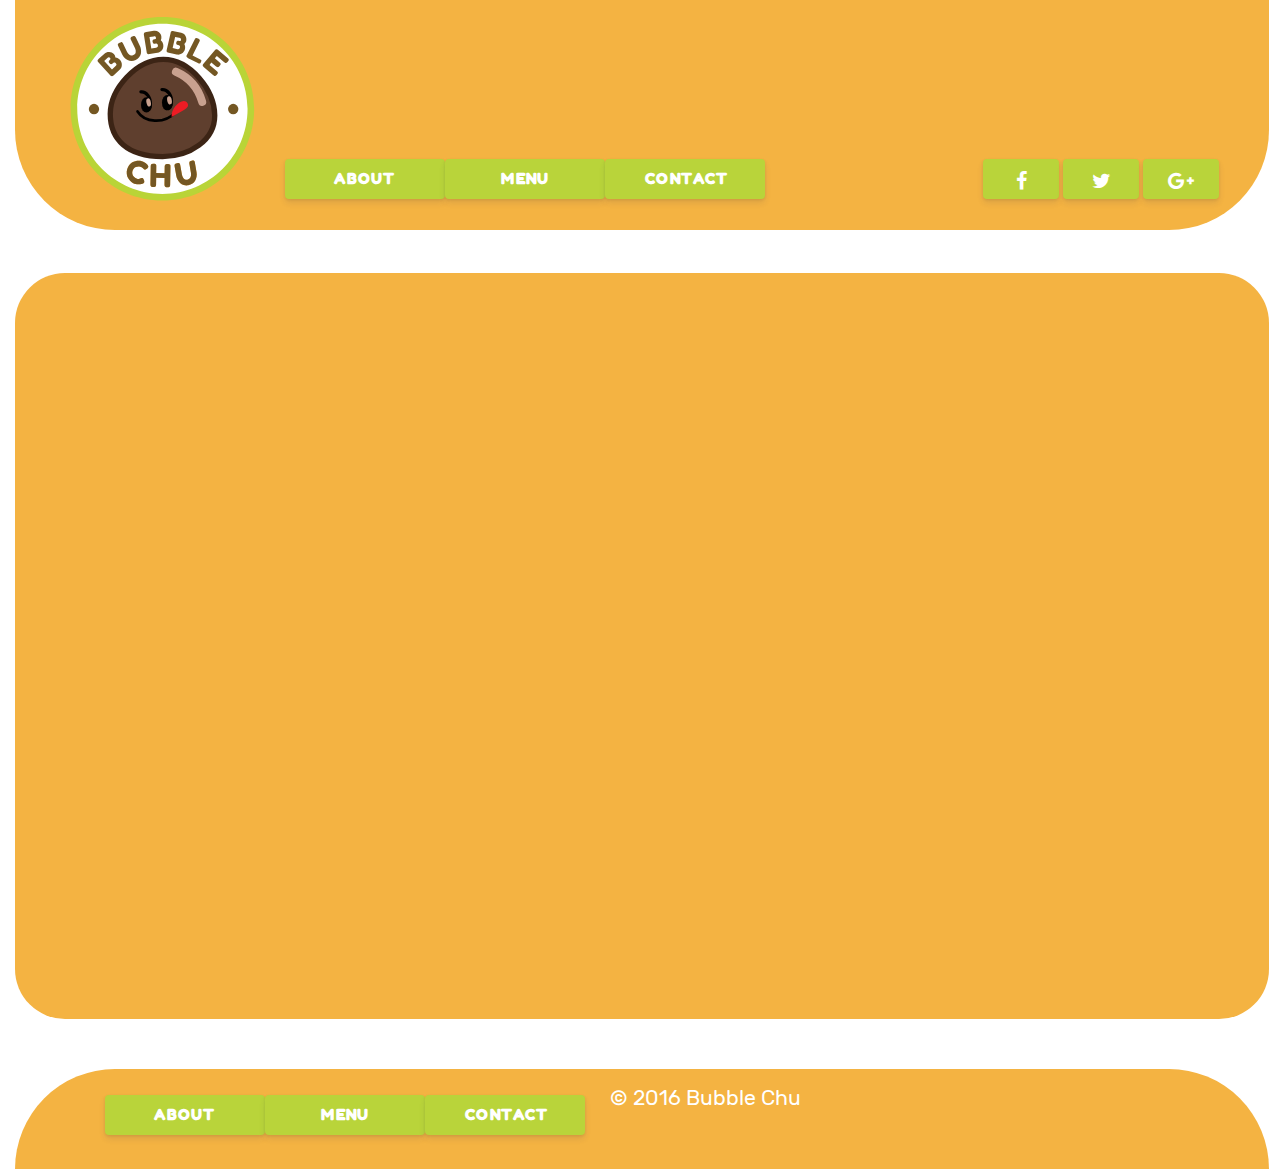
<file: index.html>
<!DOCTYPE html>
<html>
  <head>
    <title>BubbleChu</title>
      <link rel="stylesheet" type="text/css" href="website.css" media="screen">
      <link rel="stylesheet" href="https://maxcdn.bootstrapcdn.com/font-awesome/4.6.2/css/font-awesome.min.css">
  </head>
<body>
  <!--- HEADER---->
  <header>
    <nav class="row">
      <div class="container orange1">
        <!---TO DO: Put links-->
        <a href="index.html"><img id="logo" src="./Image/Logo/Logo-Border-Text-Small.svg"></a>
        <ul id="navbar">
          <li id="about"><a href="About.html" class="button">about</a>
          </li>
          <li><a href="Menu.html" class="button">Menu</a></li>
          <li><a href="Contact.html" class="button">Contact</a></li>
          <li>
            <div class="socialmedia">
              <a href="https://www.facebook.com/Bubble-Chu-132610823892181/?fref=ts" target="_blank"><span>Facebook</span></a>
              <a href="https://twitter.com/bubblechuchuchu" target="_blank"><span>Twitter</span></a>
              <a href="https://plus.google.com/u/0/103594949150516447824?hl=en-GB" target="_blank"><span>Google+</span></a>
            </div>
          </li>
        </ul>
      </div>
    </nav>
  </header>
<!---CONTENT------------------------------------------------->
<!---ACCORDION---------------------->
<div class="content-container orange2">
<div class="accordion">
<ul>
  <li>
    <div>
      <a href="Menu.html">
        <h2>Coffee Flavour</h2>
        <p>Lorem ipsum</p>
      </a>
    </div>
  </li>
  <li>
    <div>
      <a href="Menu.html">
        <h2>Green Tea</h2>
        <p>Lorem ipsum</p>
      </a>
    </div>
  </li>
  <li>
    <div>
      <a href="Menu.html">
        <h2>Mango</h2>
        <p>Lorem ipsum</p>
      </a>
    </div>
  </li>
  <li>
    <div>
      <a href="Menu.html">
        <h2>Watermelon</h2>
        <p>Lorem ipsum</p>
      </a>
    </div>
  </li>
  <li>
    <div>
      <a href="Menu.html">
        <h2>Milk Tea</h2>
        <p>Lorem ipsum</p>
      </a>
    </div>
  </li>
  <li>
    <div>
      <a href="Menu.html">
        <h2>Almond</h2>
        <p>Lorem ipsum</p>
      </a>
    </div>
  </li>
</ul>
</div>
<div class="homepage-video-container">
  <iframe class="homepage-video" src="https://www.youtube.com/embed/KjeRCVbLht8" frameborder="0" allowfullscreen></iframe>
</div>
</div>
<footer class="footer orange3">
  <div class="footer-content">
    <ul class="footer-content-menu">
      <li><a href="About.html" class="button">About</a></li>
      <li><a href="Menu.html" class="button">Menu</a></li>
      <li><a href="Contact.html" class="button">Contact</a></li>
      <li class="body">&copy; 2016 Bubble Chu</li>
    </ul>
  </div>
</footer>
</body>
</html>
</file>
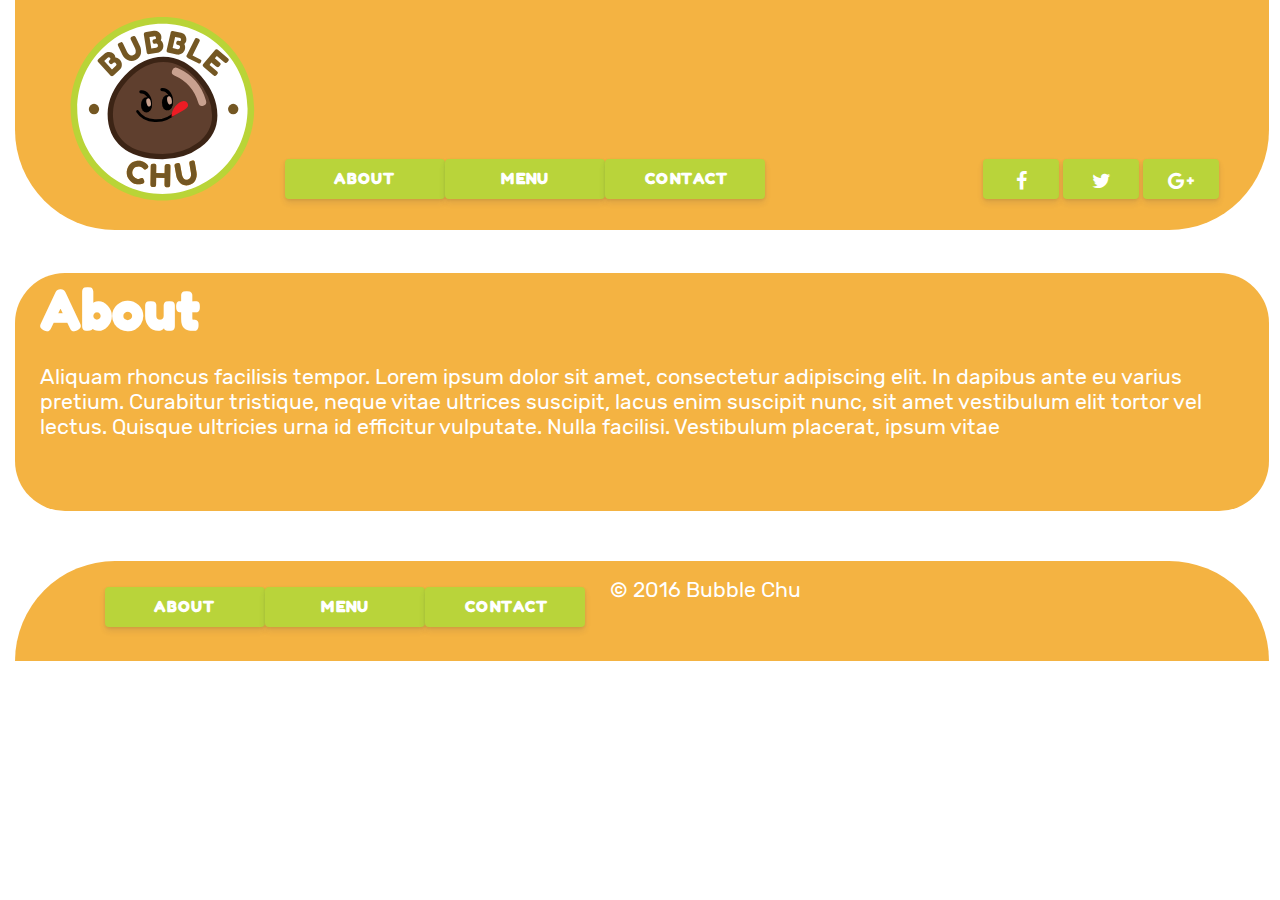
<file: About.html>
<!DOCTYPE html>
<html>
  <head>
    <title>BubbleChu</title>
      <link rel="stylesheet" type="text/css" href="website.css" media="screen">
      <link rel="stylesheet" href="https://maxcdn.bootstrapcdn.com/font-awesome/4.6.2/css/font-awesome.min.css">
  </head>
<body>
  <!--- HEADER---->
  <header>
    <nav class="row">
      <div class="container orange1">
        <!---TO DO: Put links-->
        <a href="index.html"><img id="logo" src="./Image/Logo/Logo-Border-Text-Small.svg"></a>
        <ul id="navbar">
          <li id="about"><a href="About.html" class="button">about</a>
          </li>
          <li><a href="Menu.html" class="button">Menu</a></li>
          <li><a href="Contact.html" class="button">Contact</a></li>
          <li>
            <div class="socialmedia">
              <a href="https://www.facebook.com/Bubble-Chu-132610823892181/?fref=ts" target="_blank"><span>Facebook</span></a>
              <a href="https://twitter.com/bubblechuchuchu" target="_blank"><span>Twitter</span></a>
              <a href="https://plus.google.com/u/0/103594949150516447824?hl=en-GB" target="_blank"><span>Google+</span></a>
            </div>
          </li>
        </ul>
      </div>
    </nav>
  </header>
<!---CONTENT------------------------------------------------------------------------>
<!---MenuPageContent--------------------------------------------->
<div class="content-container orange2">
  <h1 class="header">About</h1>
  <div class="body">
    <p>
      Aliquam rhoncus facilisis tempor. Lorem ipsum dolor sit amet, consectetur adipiscing elit. In dapibus ante eu varius pretium. Curabitur tristique, neque vitae ultrices suscipit, lacus enim suscipit nunc, sit amet vestibulum elit tortor vel lectus. Quisque ultricies urna id efficitur vulputate. Nulla facilisi. Vestibulum placerat, ipsum vitae

    </p>
    <br/>
    <br/>
  </div>
</div>
<!---FOOTER------------------------------------------------->
<footer class="footer orange3">
  <div class="footer-content">
    <ul class="footer-content-menu">
      <li><a href="About.html" class="button">About</a></li>
      <li><a href="Menu.html" class="button">Menu</a></li>
      <li><a href="Contact.html" class="button">Contact</a></li>
      <li class="body">&copy; 2016 Bubble Chu</li>
    </ul>
  </div>
</footer>
</body>
</html>
</file>
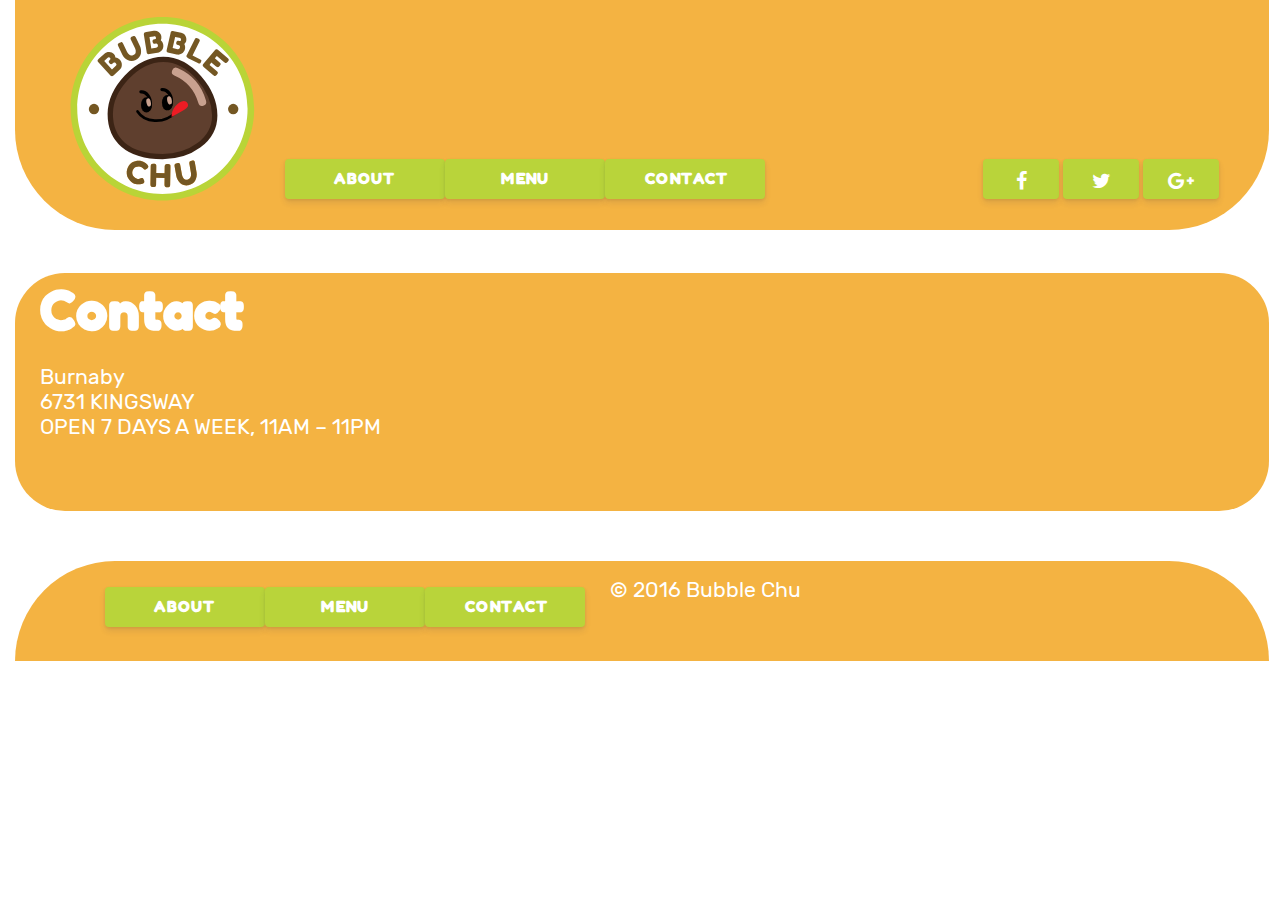
<file: Contact.html>
<!DOCTYPE html>
<html>
  <head>
    <title>BubbleChu</title>
      <link rel="stylesheet" type="text/css" href="website.css" media="screen">
      <link rel="stylesheet" href="https://maxcdn.bootstrapcdn.com/font-awesome/4.6.2/css/font-awesome.min.css">
  </head>
<body>
  <!--- HEADER---->
  <header>
    <nav class="row">
      <div class="container orange1">
        <!---TO DO: Put links-->
        <a href="index.html"><img id="logo" src="./Image/Logo/Logo-Border-Text-Small.svg"></a>
        <ul id="navbar">
          <li id="about"><a href="" class="button">about</a>
          </li>
          <li><a href="Menu.html" class="button">Menu</a></li>
          <li><a href="Contact.html" class="button">Contact</a></li>
          <li>
            <div class="socialmedia">
              <a href="https://www.facebook.com/Bubble-Chu-132610823892181/?fref=ts" target="_blank"><span>Facebook</span></a>
              <a href="https://twitter.com/bubblechuchuchu" target="_blank"><span>Twitter</span></a>
              <a href="https://plus.google.com/u/0/103594949150516447824?hl=en-GB" target="_blank"><span>Google+</span></a>
            </div>
          </li>
        </ul>
      </div>
    </nav>
  </header>
<!---CONTENT------------------------------------------------------------------------>
<!---MenuPageContent--------------------------------------------->
<div class="content-container orange2">
  <h1 class="header">Contact</h1>
  <div class="body">
    <p>
      Burnaby<br />
      6731 KINGSWAY<br />
      OPEN 7 DAYS A WEEK, 11AM – 11PM
    </p>
    <br/>
    <br/>
  </div>
</div>
<!---FOOTER------------------------------------------------->
<footer class="footer orange3">
  <div class="footer-content">
    <ul class="footer-content-menu">
      <li><a href="About.html" class="button">About</a></li>
      <li><a href="Menu.html" class="button">Menu</a></li>
      <li><a href="Contact.html" class="button">Contact</a></li>
      <li class="body">&copy; 2016 Bubble Chu</li>
    </ul>
  </div>
</footer>
</body>
</html>
</file>
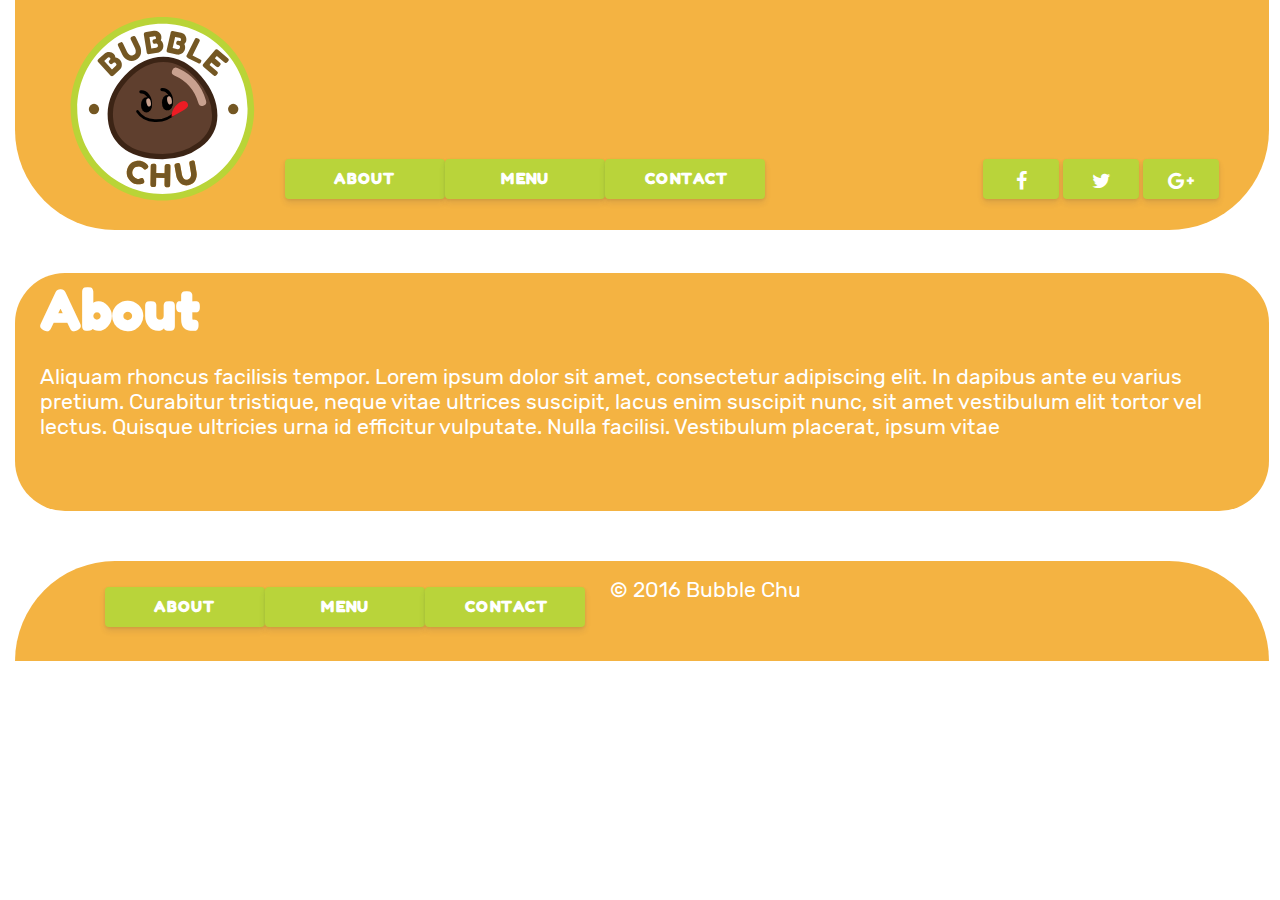
<file: Contact.html.html>
<!DOCTYPE html>
<html>
  <head>
    <title>BubbleChu</title>
      <link rel="stylesheet" type="text/css" href="website.css" media="screen">
      <link rel="stylesheet" href="https://maxcdn.bootstrapcdn.com/font-awesome/4.6.2/css/font-awesome.min.css">
  </head>
<body>
  <!--- HEADER---->
  <header>
    <nav class="row">
      <div class="container orange1">
        <!---TO DO: Put links-->
        <a href=""><img id="logo" src="./Image/Logo/Logo-Border-Text-Small.svg"></a>
        <ul id="navbar">
          <li id="about"><a href="" class="button">about</a>
          </li>
          <li><a href="" class="button">Menu</a></li>
          <li><a href="" class="button">Contact</a></li>
          <li>
            <div class="socialmedia">
              <a href="https://www.facebook.com/Bubble-Chu-132610823892181/?fref=ts" target="_blank"><span>Facebook</span></a>
              <a href="https://twitter.com/bubblechuchuchu" target="_blank"><span>Twitter</span></a>
              <a href="https://plus.google.com/u/0/103594949150516447824?hl=en-GB" target="_blank"><span>Google+</span></a>
            </div>
          </li>
        </ul>
      </div>
    </nav>
  </header>
<!---CONTENT------------------------------------------------------------------------>
<!---MenuPageContent--------------------------------------------->
<div class="content-container orange2">
  <h1 class="header">About</h1>
  <div class="body">
    <p>
      Aliquam rhoncus facilisis tempor. Lorem ipsum dolor sit amet, consectetur adipiscing elit. In dapibus ante eu varius pretium. Curabitur tristique, neque vitae ultrices suscipit, lacus enim suscipit nunc, sit amet vestibulum elit tortor vel lectus. Quisque ultricies urna id efficitur vulputate. Nulla facilisi. Vestibulum placerat, ipsum vitae

    </p>
    <br/>
    <br/>
  </div>
</div>
<!---FOOTER------------------------------------------------->
<footer class="footer orange3">
  <div class="footer-content">
    <ul class="footer-content-menu">
      <li><a href="" class="button">About</a></li>
      <li><a href="" class="button">Menu</a></li>
      <li><a href="" class="button">Contact</a></li>
      <li class="body">&copy; 2016 Bubble Chu</li>
    </ul>
  </div>
</footer>
</body>
</html>
</file>
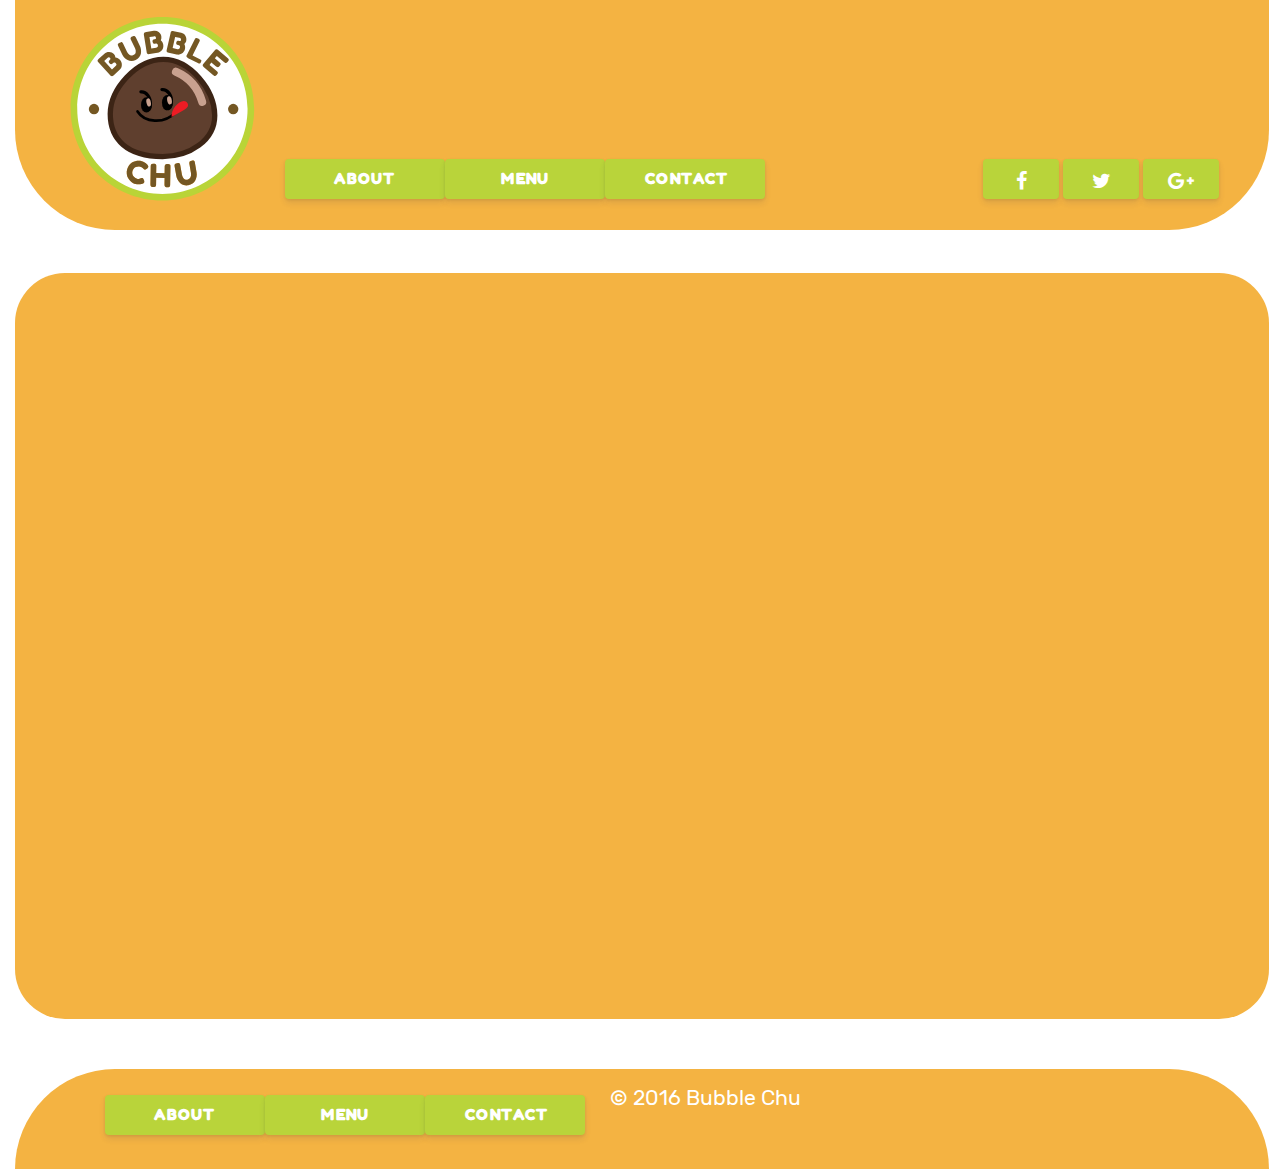
<file: Home.html>
<!DOCTYPE html>
<html>
  <head>
    <title>BubbleChu</title>
      <link rel="stylesheet" type="text/css" href="website.css" media="screen">
      <link rel="stylesheet" href="https://maxcdn.bootstrapcdn.com/font-awesome/4.6.2/css/font-awesome.min.css">
  </head>
<body>
  <!--- HEADER---->
  <header>
    <nav class="row">
      <div class="container orange1">
        <!---TO DO: Put links-->
        <a href=""><img id="logo" src="./Image/Logo/Logo-Border-Text-Small.svg"></a>
        <ul id="navbar">
          <li id="about"><a href="" class="button">about</a>
          </li>
          <li><a href="" class="button">Menu</a></li>
          <li><a href="" class="button">Contact</a></li>
          <li>
            <div class="socialmedia">
              <a href="https://www.facebook.com/Bubble-Chu-132610823892181/?fref=ts" target="_blank"><span>Facebook</span></a>
              <a href="https://twitter.com/bubblechuchuchu" target="_blank"><span>Twitter</span></a>
              <a href="https://plus.google.com/u/0/103594949150516447824?hl=en-GB" target="_blank"><span>Google+</span></a>
            </div>
          </li>
        </ul>
      </div>
    </nav>
  </header>
<!---CONTENT------------------------------------------------->
<!---ACCORDION---------------------->
<div class="content-container orange2">
<div class="accordion">
<ul>
  <li>
    <div>
      <a href="#">
        <h2>Image1</h2>
        <p>Lorem ipsum dolor sit amet, consectetur adipiscing elit</p>
      </a>
    </div>
  </li>
  <li>
    <div>
      <a href="#">
        <h2>Image2</h2>
        <p>Lorem ipsum dolor sit amet, consectetur adipiscing elit</p>
      </a>
    </div>
  </li>
  <li>
    <div>
      <a href="#">
        <h2>Image3</h2>
        <p>Lorem ipsum dolor sit amet, consectetur adipiscing elit</p>
      </a>
    </div>
  </li>
  <li>
    <div>
      <a href="#">
        <h2>Image4</h2>
        <p>Lorem ipsum dolor sit amet, consectetur adipiscing elit</p>
      </a>
    </div>
  </li>
  <li>
    <div>
      <a href="#">
        <h2>Image5</h2>
        <p>Lorem ipsum dolor sit amet, consectetur adipiscing elit</p>
      </a>
    </div>
  </li>
  <li>
    <div>
      <a href="#">
        <h2>Image6</h2>
        <p>Lorem ipsum dolor sit amet, consectetur adipiscing elit</p>
      </a>
    </div>
  </li>
</ul>
</div>
<div class="homepage-video-container">
  <iframe class="homepage-video" src="https://www.youtube.com/embed/KjeRCVbLht8" frameborder="0" allowfullscreen></iframe>
</div>
</div>
<footer class="footer orange3">
  <div class="footer-content">
    <ul class="footer-content-menu">
      <li><a href="" class="button">About</a></li>
      <li><a href="" class="button">Menu</a></li>
      <li><a href="" class="button">Contact</a></li>
      <li class="body">&copy; 2016 Bubble Chu</li>
    </ul>
  </div>
</footer>
</body>
</html>
</file>
<file: website.css>
/* FONTS --------------------------------------- */
@font-face {
    font-family: header;
    src: url(Fonts/Fredoka_Fonts/FredokaOne-Regular.otf);
}
@font-face {
  font-family: body;
  src: url(Fonts/Rubik/Rubik-Regular.ttf);
}
/* BODY-------------------------------------------- */
body {
    margin: 0px;
}
/* NAVIGATION BAR---------------------------------------------------------------------- */
.container {
        display:inline-block;
        border-bottom-left-radius: 100px;
        border-bottom-right-radius: 100px;
        z-index: 99;
        }
#logo {
    transform: translate(50px, 10px)
}
#navbar {
  display: flex;
  justify-content: space-around;
  transform: translate(230px, -60px);
  width: 50%;
  list-style: none;
  margin: 0px;
}
#navbar, li {
    margin-top: 10px;
}
.about-menu {
    position: absolute;
    display: none;
    height: 50px;
    top: 50px;
    transform: translate(-10px, 0px);
    list-style: none;
    margin: 0px;
    padding: 10px;
    padding-top: 0px;
    background-color: #f4b342;
    border-radius: 10px;
    z-index: -2;
}
#about:hover .about-menu {

    display: block;
    justify-content: space-around;
}
#navbar li {
    height:40px;
    width:160px;
}
/* BUTTON --------------------------------*/
.button {
    white-space: nowrap;
    display: inline-block;
    height: 40px;
    width: 80px;
    line-height: 40px;
    padding: 0 40px;
    box-shadow: 0 4px 6px rgba(50, 50, 93, .11), 0 1px 3px rgba(0, 0, 0, .08);
    background: #b9d43a;
    border-radius: 4px;
    font-size: 15px;
    font-weight: 600;
    text-transform: uppercase;
    letter-spacing: .025em;
    text-align: center;
    color: #ffffff;
    text-decoration: none;
    -webkit-transition: all .15s ease;
    transition: all .15s ease;
    font-family: "header";
}

.button:hover {
  color: #dbe99b;
  transform: translateY(-1px);
  box-shadow: 0 7px 14px rgba(50, 50, 93, .1), 0 3px 6px rgba(0, 0, 0, .08);
}
.button:active {
  color: #555;
  background-color: #f6f9ff;
  transform: translateY(1px);
  box-shadow: 0 4px 6px rgba(50, 50, 93, .11), 0 1px 3px rgba(0, 0, 0, .08);
}
/* Social Media Buttons --------------------------------------------------------------------*/
.socialmedia {
    display: flex;
    width:240px;
    transform: translate(90%, 0px);
}

/* Icons */
.socialmedia a {
  color:#fff;
  background: #b9d43a;
  border-radius:4px;
  text-align:center;
  text-decoration:none;
  font-family:fontawesome;
  font-size: 15pt;
  box-shadow: 0 4px 6px rgba(50, 50, 93, .11), 0 1px 3px rgba(0, 0, 0, .08);
  position: relative;
  display: inline-block;
  width:80px;
  height:28px;
  padding-top:12px;
  margin:0 2px;
  -o-transition:all .5s;
  -webkit-transition: all .5s;
  -moz-transition: all .5s;
  transition: all .5s;
   -webkit-font-smoothing: antialiased;
}

.socialmedia a:hover {
  background: #c8dd64;
  transform: translateY(-1px);
  box-shadow: 0 7px 14px rgba(50, 50, 93, .1), 0 3px 6px rgba(0, 0, 0, .08);
}

/* pop-up text */

.socialmedia a span {
  color:#666;
  position:absolute;
  font-family:sans-serif;
  bottom:0;
  left:-25px;
  right:-25px;
  padding:5px 7px;
  z-index:-1;
  font-size:14px;
  border-radius:2px;
  background:#fff;
  visibility:hidden;
  opacity:0;
  -o-transition:all .5s cubic-bezier(0.68, -0.55, 0.265, 1.55);
  -webkit-transition: all .5s cubic-bezier(0.68, -0.55, 0.265, 1.55);
  transition: all .5s cubic-bezier(0.68, -0.55, 0.265, 1.55);
  -moz-transition: all .5s cubic-bezier(0.68, -0.55, 0.265, 1.55);
  z-index: 1;
}

/* pop-up text arrow */

.socialmedia a span:before {
  content:'';
  width: 0;
  height: 0;
  border-left: 5px solid transparent;
  border-right: 5px solid transparent;
  border-top: 5px solid #fff;
  position:absolute;
  bottom:-5px;
  left:60px;
}

/* text pops up when icon is in hover state */

.socialmedia a:hover span {
  bottom:50px;
  visibility:visible;
  opacity:1;
}

/* font awesome icons */
.socialmedia a:nth-of-type(1):before {
content:'\f09a';
}
.socialmedia a:nth-of-type(2):before {
content:'\f099';
}
.socialmedia a:nth-of-type(3):before {
content:'\f0d5';
}
/* Content ---------------------------------------------------------------------------------*/
.content-container {
  display:inline-block;
  height: 100%;
  margin-top: 25px;
  margin-bottom: 30px;
  border-radius: 50px;
  bottom: 0;
  z-index: 99;
}
/* Header----------------------------------------------------------------*/
.header {
  transform: translate(10px, 0px);
  font-family: header;
  font-size: 40pt;
  color: #ffffff;
  margin-top: 5px;
  margin-left: 15px;
  margin-bottom: 15px;
}
/* Body-------------------------------------------------------------------*/
.body {
  transform: translate(10px, 0px);
  width: 98%;
  font-family: body;
  font-size: 16pt;
  color: #ffffff;
  margin-top: 0px;
  margin-left: 15px;
}
/* MenuPageContent---------------------------------------------------------------*/
/* Reset */
@import url(//codepen.io/chrisdothtml/pen/ojLzJK.css);
.tiles {
  display:flex;
  justify-content: space-around;
  height: 200px;
  width: 98%;
  font-size: 0;
  text-align: center;
  margin: 30px auto;
}
.tiles .tile {
  display: flex;
  width: 900px;
  height: 200px;
  margin: 10px;
  align-items: center;
  text-align: left;
  opacity: .99;
  overflow: hidden;
  position: relative;
  border-radius: 3px;
  box-shadow: 0 0 20px 0 rgba(0, 0, 0, 0.05);
}
.tiles .tile:before {
  content: '';
  background: -webkit-linear-gradient(top, transparent 0%, rgba(0, 0, 0, 0.7) 100%);
  background: linear-gradient(to bottom, transparent 0%, rgba(0, 0, 0, 0.7) 100%);
  width: 100%;
  height: 50%;
  opacity: 0;
  position: absolute;
  top: 100%;
  left: 0;
  z-index: 2;
  -webkit-transition-property: top, opacity;
  transition-property: top, opacity;
  -webkit-transition-duration: 0.3s;
          transition-duration: 0.3s;
}
.tiles .tile img {
  display: inline-block;
  flex-shrink: 0;
  width: 100%;
  min-width: 100%;
  min-width: 100%;
  backface-visibility: hidden;
  -webkit-backface-visibility: hidden;
}
.tiles .tile .details {
  font-size: 16px;
  padding: 20px;
  color: #fff;
  position: absolute;
  bottom: 0;
  left: 0;
  z-index: 3;
}
.tiles .tile .details span {
  display: block;
  opacity: 0;
  position: relative;
  top: 100px;
  -webkit-transition-property: top, opacity;
  transition-property: top, opacity;
  -webkit-transition-duration: 0.3s;
          transition-duration: 0.3s;
  -webkit-transition-delay: 0s;
          transition-delay: 0s;
}
.tiles .tile .details .title {
  line-height: 1;
  font-family: header;
  font-weight: 600;
  font-size: 18px;
}
.tiles .tile .details .info {
  font-family: body;
  font-size: 12px;
  line-height: 1.2;
  margin-top: 5px;
}
.tiles .tile:focus:before,
.tiles .tile:focus span, .tiles .tile:hover:before,
.tiles .tile:hover span {
  opacity: 1;
}
.tiles .tile:focus:before, .tiles .tile:hover:before {
  top: 50%;
}
.tiles .tile:focus span, .tiles .tile:hover span {
  top: 0;
}
.tiles .tile:focus .title, .tiles .tile:hover .title {
  -webkit-transition-delay: 0.15s;
          transition-delay: 0.15s;
}
.tiles .tile:focus .info, .tiles .tile:hover .info {
  -webkit-transition-delay: 0.25s;
          transition-delay: 0.25s;
}
/* HomePageContent---------------------------------------------------------------*/
/* Featured ------------------------------------------ */
@import url(http://fonts.googleapis.com/css?family=Open+Sans);
@import url(http://fonts.googleapis.com/css?family=Montserrat:700);
.accordion {
  display:block;
  border-top-left-radius: 70px;
  border-top-right-radius: 70px;
  width: 95%;
  max-width: 1480px;
  height: 250px;
  overflow: hidden;
  margin: 40px auto;
}
.accordion ul {
  width: 100%;
  display: table;
  table-layout: fixed;
  margin: 0;
  padding: 0;
}
.accordion ul li {
  display: table-cell;
  vertical-align: bottom;
  position: relative;
  width: 16.666%;
  height: 250px;
  background-repeat: no-repeat;
  background-position: center center;
  transition: all 500ms ease;
}
.accordion ul li div {
  display: block;
  overflow: hidden;
  width: 100%;
}
.accordion ul li div a {
  display: block;
  height: 250px;
  width: 100%;
  position: relative;
  z-index: 3;
  vertical-align: bottom;
  padding: 15px 20px;
  box-sizing: border-box;
  color: #fff;
  text-decoration: none;
  font-family: Open Sans, sans-serif;
  transition: all 200ms ease;
}
.accordion ul li div a .accordion, .accordion ul li div a h2, .accordion ul li div a p {
  opacity: 0;
  margin: 0;
  width: 100%;
  text-overflow: ellipsis;
  position: relative;
  z-index: 5;
  white-space: nowrap;
  overflow: hidden;
  -webkit-transform: translateX(-20px);
  transform: translateX(-20px);
  -webkit-transition: all 400ms ease;
  transition: all 400ms ease;
}
.accordion ul li div a h2 {
  font-family: header;
  text-overflow: clip;
  font-size: 24px;
  text-transform: uppercase;
  margin-bottom: 2px;
  top: 160px;
}
.accordion ul li div a p {
  top: 160px;
  font-size: 13.5px;
}
.accordion ul li:nth-child(1) {
  background-image: url("http://www.bubbleteaology.com/wp-content/uploads/2014/12/Bubble-Tea-Recipe-3.jpg");
}
.accordion ul li:nth-child(2) {
  background-image: url("https://static1.squarespace.com/static/5728bc1ae707ebe0b425b7c8/t/5742044fe707eb889470ed30/1463944273869/george_sbubbletea1.jpg?format=1500w");
}
.accordion ul li:nth-child(3) {
  background-image: url("http://media.columbian.com/img/photos/2013/09/23/0917_LIF_bubble_tea1.jpg");
}
.accordion ul li:nth-child(4) {
  background-image: url("http://1.bp.blogspot.com/-y33LO4VzNLk/U3r7iAMv-JI/AAAAAAAAPkc/G_9cSTCjR78/s1600/IMG_3220.JPG");
}
.accordion ul li:nth-child(5) {
  background-image: url("http://fitmomjourney.com/wp-content/uploads/2016/06/bigstock-Bubble-boba-tea-95812877-1-834x1024.jpg");
}
.accordion ul li:nth-child(6) {
  background-image: url("http://wellandfull.com/wp-content/uploads/2016/06/wellandfull-37.jpg");
}
.accordion ul:hover li {
  width: 8%;
}
.accordion ul:hover li:hover {
  width: 60%;
}
.accordion ul:hover li:hover a {
  background: rgba(0, 0, 0, 0.4);
}
.accordion ul:hover li:hover a * {
  opacity: 1;
  -webkit-transform: translateX(0);
  transform: translateX(0);
}

@media screen and (max-width: 600px) {
  body {
    margin: 0;
  }

  .accordion {
    height: auto;
  }
  .accordion ul li, .accordion ul li:hover, .accordion ul:hover li, .accordion ul:hover li:hover {
    position: relative;
    display: table;
    table-layout: fixed;
    width: 100%;
    -webkit-transition: none;
    transition: none;
  }
}
.about {
  text-align: center;
  font-family: 'Open Sans', sans-serif;
  font-size: 12px;
  color: #666;
}
.about a {
  color: blue;
  text-decoration: none;
}
.about a:hover {
  text-decoration: underline;
}
/* Homepage Video----------------------*/
.homepage-video-container {
    position: relative;
    width: 80%;
    height: 40%;
    padding-bottom: 30%;
    margin: 40px auto;
}
.homepage-video {
    display:block;
    position: absolute;
    top: 0;
    left: 0;
    width: 100%;
    height: 100%;
}
/* ContactPageContent-------------------------------------*/
.contact-container {

}
/* Footer--------------------------------*/
.footer {
  display:block;
  border-top-left-radius: 100px;
  border-top-right-radius: 100px;
  z-index: 99;
  position: relative;
  right: 0;
  bottom: 0;
  left: 0;
}
.footer-content {
  margin:20px auto;
}
.footer-content-menu {
  position: absolute;
  transform: translate(50px, 0px);
  font-family: header;
  color: #ffffff;
  display:flex;
  width: 900px;
  list-style: none;
  justify-content: space-between;
}
/* NormalView------------------------------------------------------------------------------ */
.orange1 {
  background-color: #f4b342;
  width: 98%;
  height: 230px;
  margin-left: 15px;
  margin-right: 15px;
}
.orange2 {
  background-color: #f4b342;
  width:98%;
  height: 30%;
  margin-left: 15px;
  margin-right: 15px;
}
.orange3{
  background-color: #f4b342;
  width:98%;
  height: 100px;
  margin-left: 15px;
  margin-right: 15px;

}
/* 764px View------------------------------------------------------------------------------ */
@media (max-width: 768px) {
    .orange1 {
        background-color: #f4b342;
        width: 100%;
        height: 210px
        }
        .orange2 {
          background-color: #f4b342;
          width:98%;
          height: 100%;
          margin-left: 15px;
          margin-right; 15px;
        }
    }
/* 500px View-------------------------------------------------------------------------------- */
@media (max-width: 500px) {
    .orange1 {
        background-color: #f4b342;
        width: 100%;
        height: 20px
        }
        .orange2 {
          background-color: #f4b342;
          width:98%;
          height: 100%;
          margin-left: 15px;
          margin-right; 15px;
        }
    }
</file>
